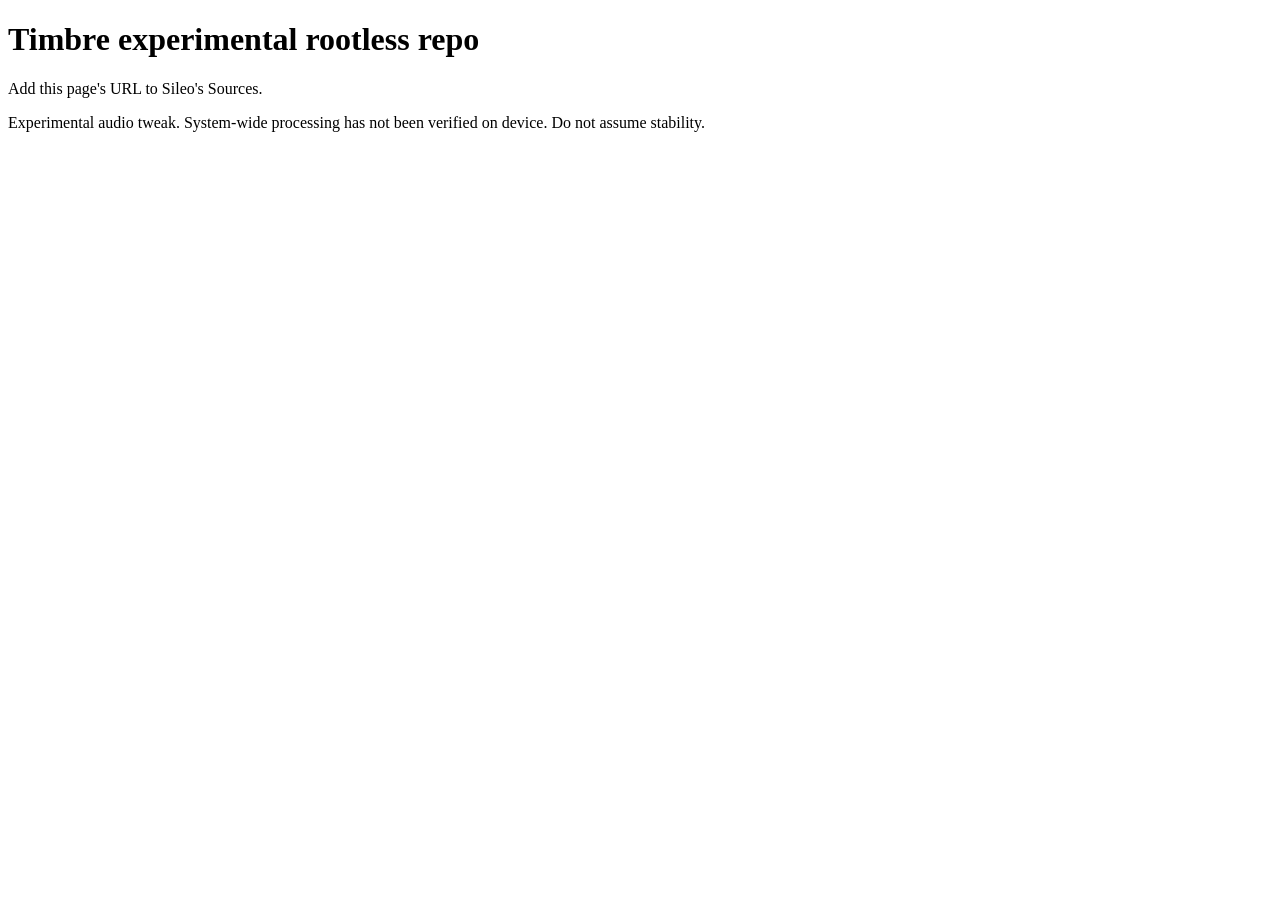
<file: index.html>
<!doctype html><html><head><meta name="viewport" content="width=device-width, initial-scale=1"><title>Timbre repo</title></head><body><h1>Timbre experimental rootless repo</h1><p>Add this page's URL to Sileo's Sources.</p><p>Experimental audio tweak. System-wide processing has not been verified on device. Do not assume stability.</p></body></html>
</file>
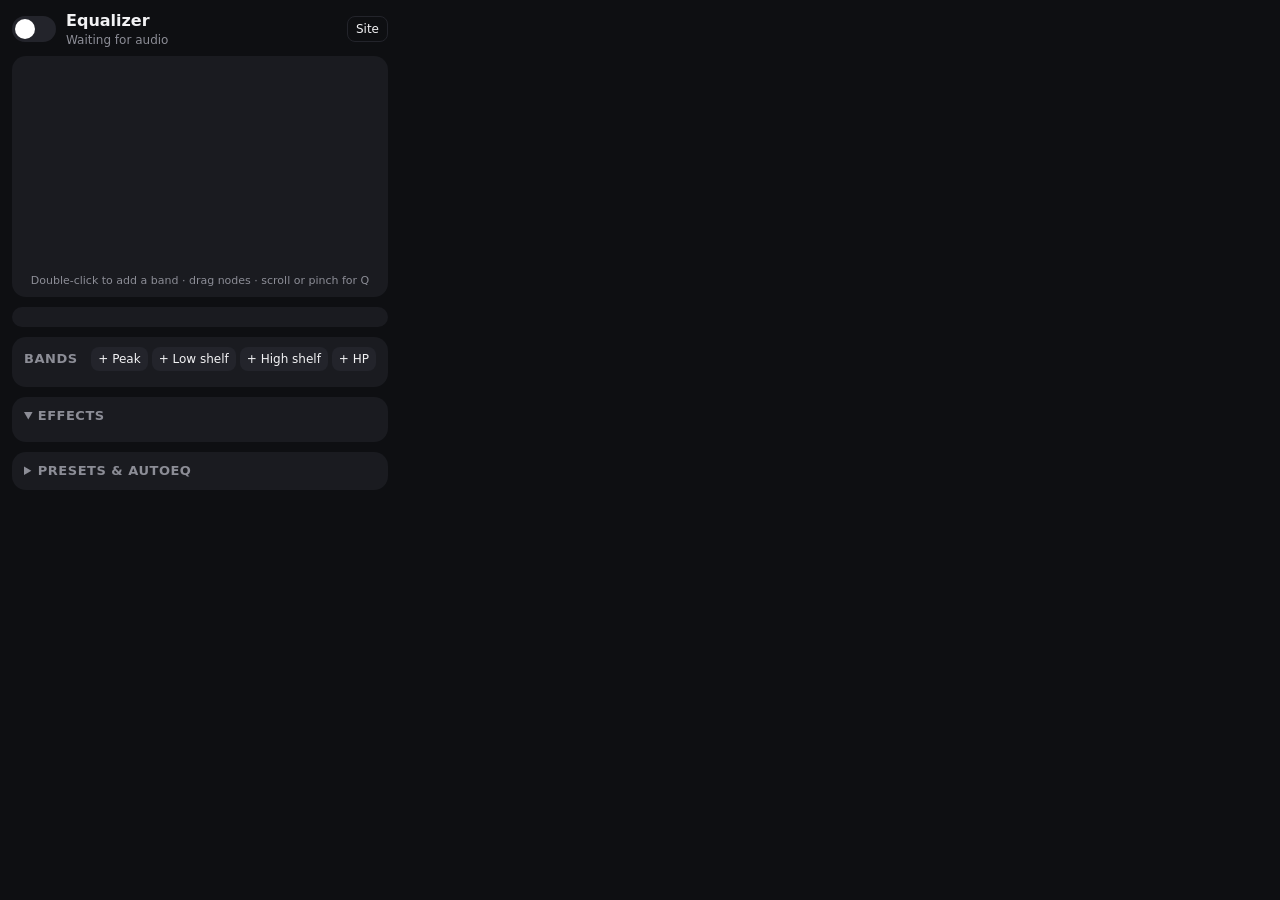
<file: addon/popup/popup.html>
<!doctype html>
<html lang="en">
<head>
  <meta charset="utf-8">
  <meta name="viewport" content="width=device-width, initial-scale=1">
  <title>Timbre EQ</title>
  <link rel="stylesheet" href="popup.css">
</head>
<body>
  <header>
    <label class="power" title="Timbre on/off">
      <input type="checkbox" id="enabled"><span></span>
    </label>
    <div class="titles">
      <div id="presetName">Equalizer</div>
      <div id="status" class="status">Waiting for audio</div>
    </div>
    <button id="siteToggle" class="ghost small" title="Turn Timbre off for this site">Site</button>
  </header>

  <div class="graphWrap">
    <canvas id="graph"></canvas>
    <div class="hint">Double-click to add a band · drag nodes · scroll or pinch for Q</div>
  </div>

  <section id="editor" class="card hidden"></section>

  <section class="card" id="preampCard"></section>

  <section class="card">
    <div class="row head">
      <h3 id="bandCount">Bands</h3>
      <div class="btns">
        <button data-add="peaking">+ Peak</button>
        <button data-add="lowshelf">+ Low shelf</button>
        <button data-add="highshelf">+ High shelf</button>
        <button data-add="highpass">+ HP</button>
      </div>
    </div>
    <div id="bands"></div>
  </section>

  <details class="card" id="fx" open>
    <summary>Effects</summary>
    <div id="effects"></div>
  </details>

  <details class="card" id="presetsCard">
    <summary>Presets &amp; AutoEq</summary>
    <div class="row">
      <input id="saveName" placeholder="Preset name">
      <label class="chk"><input type="checkbox" id="saveFx"> effects</label>
      <button id="save">Save</button>
    </div>
    <div id="presets"></div>
    <h4>AutoEq headphone search</h4>
    <input id="aeq" placeholder="Sennheiser HD 650, AirPods Pro…" autocomplete="off">
    <div id="aeqResults" class="results"></div>
    <h4>Import / export</h4>
    <div class="row">
      <label class="filebtn">Import file<input type="file" id="importFile" accept=".txt,.eqf,text/plain"></label>
      <button id="pasteBtn">Paste APO text</button>
      <button id="exportBtn">Export APO</button>
      <button id="flatBtn" class="danger">Reset flat</button>
    </div>
    <textarea id="pasteArea" class="hidden" rows="6" placeholder="Preamp: -6 dB&#10;Filter 1: ON PK Fc 1000 Hz Gain -3 dB Q 1.41"></textarea>
  </details>

  <div id="toast" class="toast hidden"></div>

  <script src="dsp.js"></script>
  <script src="popup.js"></script>
</body>
</html>
</file>
<file: addon/popup/popup.css>
:root {
  --bg: #0e0f12; --panel: #1a1b20; --panel2: #23242b; --text: #f2f2f4; --dim: #8c8d96;
  --accent: #ffb340; --grid: rgba(255,255,255,.07); --danger: #e5484d;
  color-scheme: dark;
}
* { box-sizing: border-box; }
html, body { margin: 0; background: var(--bg); color: var(--text); font: 14px/1.35 -apple-system, system-ui, "Segoe UI", sans-serif; }
body { width: 400px; max-width: 100vw; padding: 10px 12px 18px; }
@media (max-width: 500px) { body { width: 100vw; } }
h3, h4 { margin: 0; font-size: 13px; font-weight: 600; color: var(--dim); text-transform: uppercase; letter-spacing: .04em; }
h4 { margin: 14px 0 6px; }
button, input, select, textarea { font: inherit; color: inherit; }
button { background: var(--panel2); border: 0; border-radius: 8px; padding: 6px 10px; cursor: pointer; }
button:hover { filter: brightness(1.2); }
button.small { padding: 4px 8px; font-size: 12px; }
button.ghost { background: transparent; border: 1px solid var(--panel2); }
button.ghost.on { color: var(--danger); border-color: var(--danger); }
button.danger { color: var(--danger); }
button.primary { background: var(--accent); color: #111; font-weight: 600; }
input[type=text], input:not([type]), select, textarea { background: var(--panel2); border: 0; border-radius: 8px; padding: 7px 9px; width: 100%; }
textarea { margin-top: 8px; font-family: ui-monospace, Menlo, monospace; font-size: 12px; }
.hidden { display: none !important; }

header { display: flex; align-items: center; gap: 10px; margin-bottom: 8px; }
.titles { flex: 1; min-width: 0; }
#presetName { font-weight: 700; font-size: 16px; white-space: nowrap; overflow: hidden; text-overflow: ellipsis; }
.status { font-size: 12px; color: var(--dim); }
.status.active { color: var(--accent); }
.status.bad { color: var(--danger); }

.power input { display: none; }
.power span { display: block; width: 44px; height: 26px; border-radius: 13px; background: var(--panel2); position: relative; cursor: pointer; transition: background .15s; }
.power span::after { content: ""; position: absolute; top: 3px; left: 3px; width: 20px; height: 20px; border-radius: 50%; background: #fff; transition: transform .15s; }
.power input:checked + span { background: var(--accent); }
.power input:checked + span::after { transform: translateX(18px); }

.graphWrap { background: var(--panel); border-radius: 14px; padding: 6px; margin-bottom: 10px; }
#graph { width: 100%; height: 210px; display: block; touch-action: none; }
.disabled #graph { opacity: .45; }
.hint { font-size: 11px; color: var(--dim); text-align: center; padding: 2px 0 2px; }

.card { background: var(--panel); border-radius: 14px; padding: 10px 12px; margin-bottom: 10px; }
summary { cursor: pointer; font-weight: 600; color: var(--dim); text-transform: uppercase; font-size: 13px; letter-spacing: .04em; }
details[open] summary { margin-bottom: 8px; }
.row { display: flex; gap: 6px; align-items: center; flex-wrap: wrap; }
.row.head { justify-content: space-between; margin-bottom: 6px; }
.btns { display: flex; gap: 4px; flex-wrap: wrap; }
.btns button { font-size: 12px; padding: 4px 7px; }

.param { margin: 8px 0; }
.param .lbl { display: flex; justify-content: space-between; font-size: 13px; }
.param .val { color: var(--accent); font-variant-numeric: tabular-nums; cursor: text; }
.param.off { opacity: .45; pointer-events: none; }
input[type=range] { width: 100%; accent-color: var(--accent); margin: 4px 0 0; }

.band { display: flex; align-items: center; gap: 9px; padding: 7px 4px; border-radius: 8px; cursor: pointer; }
.band:hover, .band.sel { background: var(--panel2); }
.band .dot { width: 22px; height: 22px; border-radius: 50%; display: grid; place-items: center; font-size: 11px; font-weight: 700; color: #111; flex: none; }
.band .meta { flex: 1; min-width: 0; }
.band .meta small { display: block; color: var(--dim); font-variant-numeric: tabular-nums; }
.band.offband { opacity: .5; }
.band button { background: transparent; padding: 2px 6px; }

.fx { border-top: 1px solid var(--panel2); padding: 8px 0 4px; }
.fx:first-child { border-top: 0; padding-top: 0; }
.fx .top { display: flex; justify-content: space-between; align-items: center; font-weight: 600; }
.fx .note { font-size: 11px; color: var(--dim); margin-top: 2px; }
.chips { display: flex; gap: 6px; flex-wrap: wrap; margin: 6px 0; }
.chips button { font-size: 12px; padding: 4px 9px; border-radius: 99px; }
.switch { position: relative; width: 38px; height: 22px; flex: none; }
.switch input { opacity: 0; width: 0; height: 0; }
.switch span { position: absolute; inset: 0; background: var(--panel2); border-radius: 11px; cursor: pointer; transition: background .15s; }
.switch span::after { content: ""; position: absolute; top: 3px; left: 3px; width: 16px; height: 16px; background: #fff; border-radius: 50%; transition: transform .15s; }
.switch input:checked + span { background: var(--accent); }
.switch input:checked + span::after { transform: translateX(16px); }
.chk { font-size: 12px; color: var(--dim); display: flex; gap: 4px; align-items: center; white-space: nowrap; }
.row #saveName { flex: 1; width: auto; }

.preset { display: flex; align-items: center; gap: 8px; padding: 6px 4px; border-radius: 8px; cursor: pointer; }
.preset:hover { background: var(--panel2); }
.preset .name { flex: 1; }
.preset small { color: var(--dim); }
.preset canvas { width: 64px; height: 20px; }
.preset .x { background: transparent; color: var(--dim); padding: 0 4px; }
.results { max-height: 220px; overflow: auto; margin-top: 6px; }
.results .preset small { display: block; }
.filebtn { background: var(--panel2); border-radius: 8px; padding: 6px 10px; cursor: pointer; }
.filebtn input { display: none; }

.toast { position: fixed; left: 50%; bottom: 14px; transform: translateX(-50%); background: #2c2d35; padding: 8px 14px; border-radius: 99px; font-size: 13px; box-shadow: 0 4px 18px rgba(0,0,0,.5); max-width: 90vw; }
</file>
